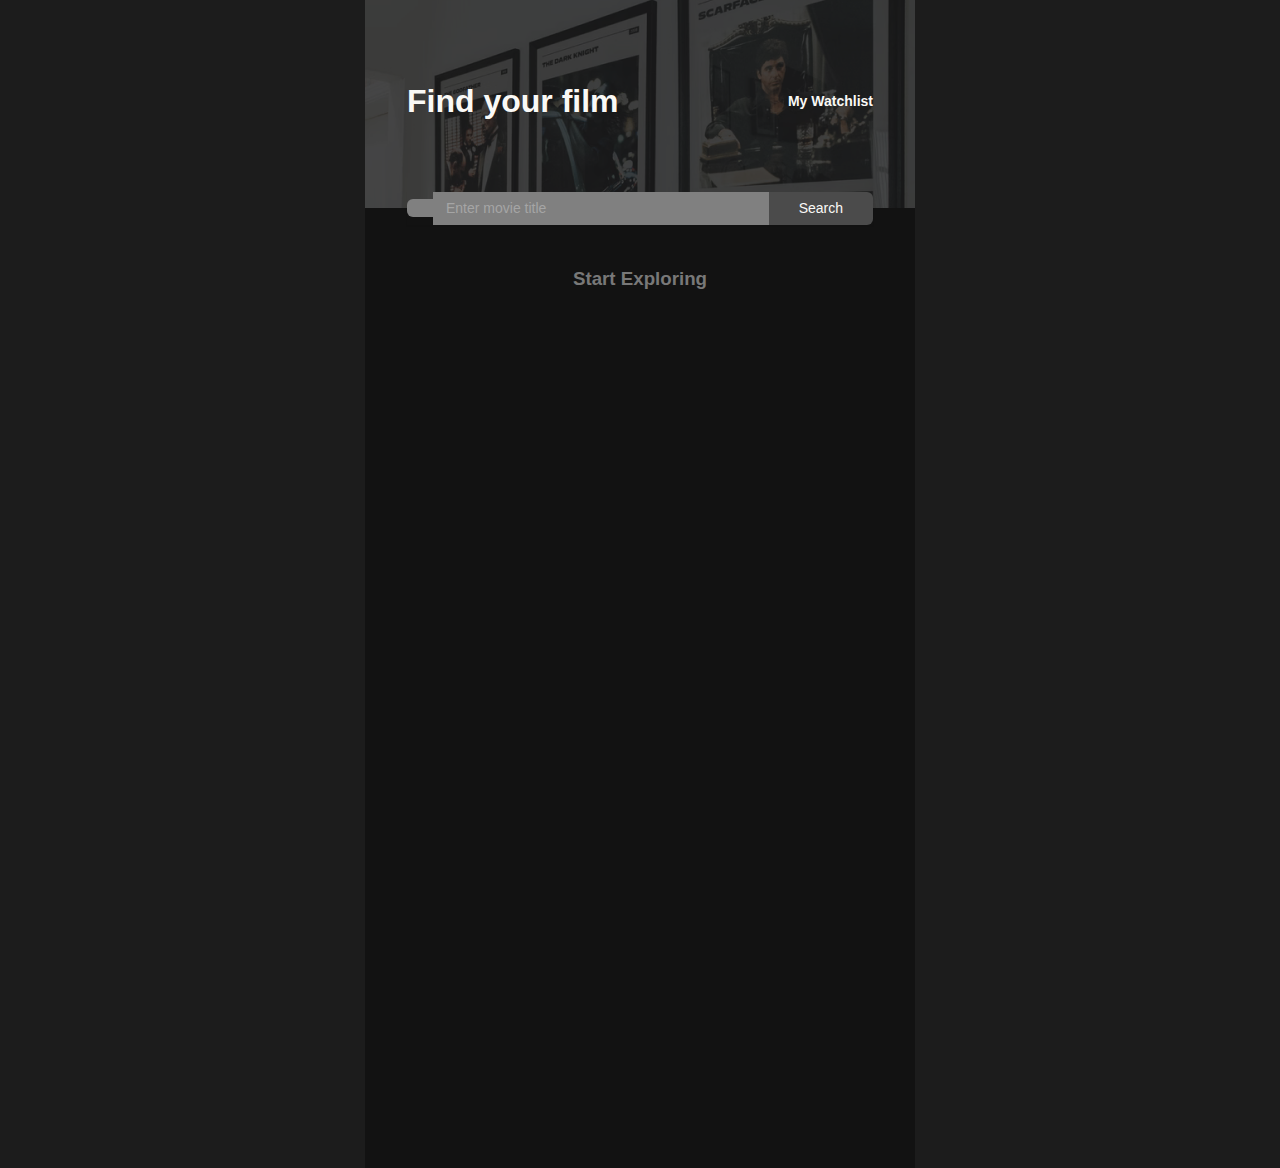
<file: index.html>
<!DOCTYPE html>
<html lang="en">
  <head>
    <meta charset="UTF-8" />
    <meta name="viewport" content="width=device-width, initial-scale=1.0">
    <!-- Google fonts -->
    <link rel="preconnect" href="https://fonts.googleapis.com" />
    <link rel="preconnect" href="https://fonts.gstatic.com" crossorigin />
    <link
      href="https://fonts.googleapis.com/css2?family=Playfair+Display:wght@400;500;900&family=Poppins:wght@300;400;900&display=swap"
      rel="stylesheet"
    />
    <!-- Fonts Awesome -->
    <link
      rel="stylesheet"
      href="https://cdnjs.cloudflare.com/ajax/libs/font-awesome/6.4.2/css/all.min.css"
      integrity="sha512-z3gLpd7yknf1YoNbCzqRKc4qyor8gaKU1qmn+CShxbuBusANI9QpRohGBreCFkKxLhei6S9CQXFEbbKuqLg0DA=="
      crossorigin="anonymous"
      referrerpolicy="no-referrer"
    />
    <!-- CSS -->
    <link rel="stylesheet" href="index.css" />
    <!-- title -->
    <title>Movies Watch List</title>
  </head>

  <body>
    <div class="container">
      <nav id="nav-bar">
        <div class="navbar-top">
          <h1>Find your film</h1>
          <a class="watchlist-page" href="watchlist.html">My Watchlist</a>
        </div>
        <form id="search-form">
          <label for="search-bar" class="input-field">
            <i class="fa fa-search"></i>
            <input
              type="text"
              id="search-input"
              placeholder="Enter movie title"
            />
            <button id="search-btn" class="search-btn" type="submit">
              Search
            </button>
          </label>
        </form>
      </nav>
      <div id="search-results">
        <div class="placeholder-text">
          <i class="fa fa-film" aria-hidden="true"></i>
          <h3>Start Exploring</h3>
        </div>
      </div>
    </div>

    <script src="index.js"></script>
  </body>
</html>
</file>
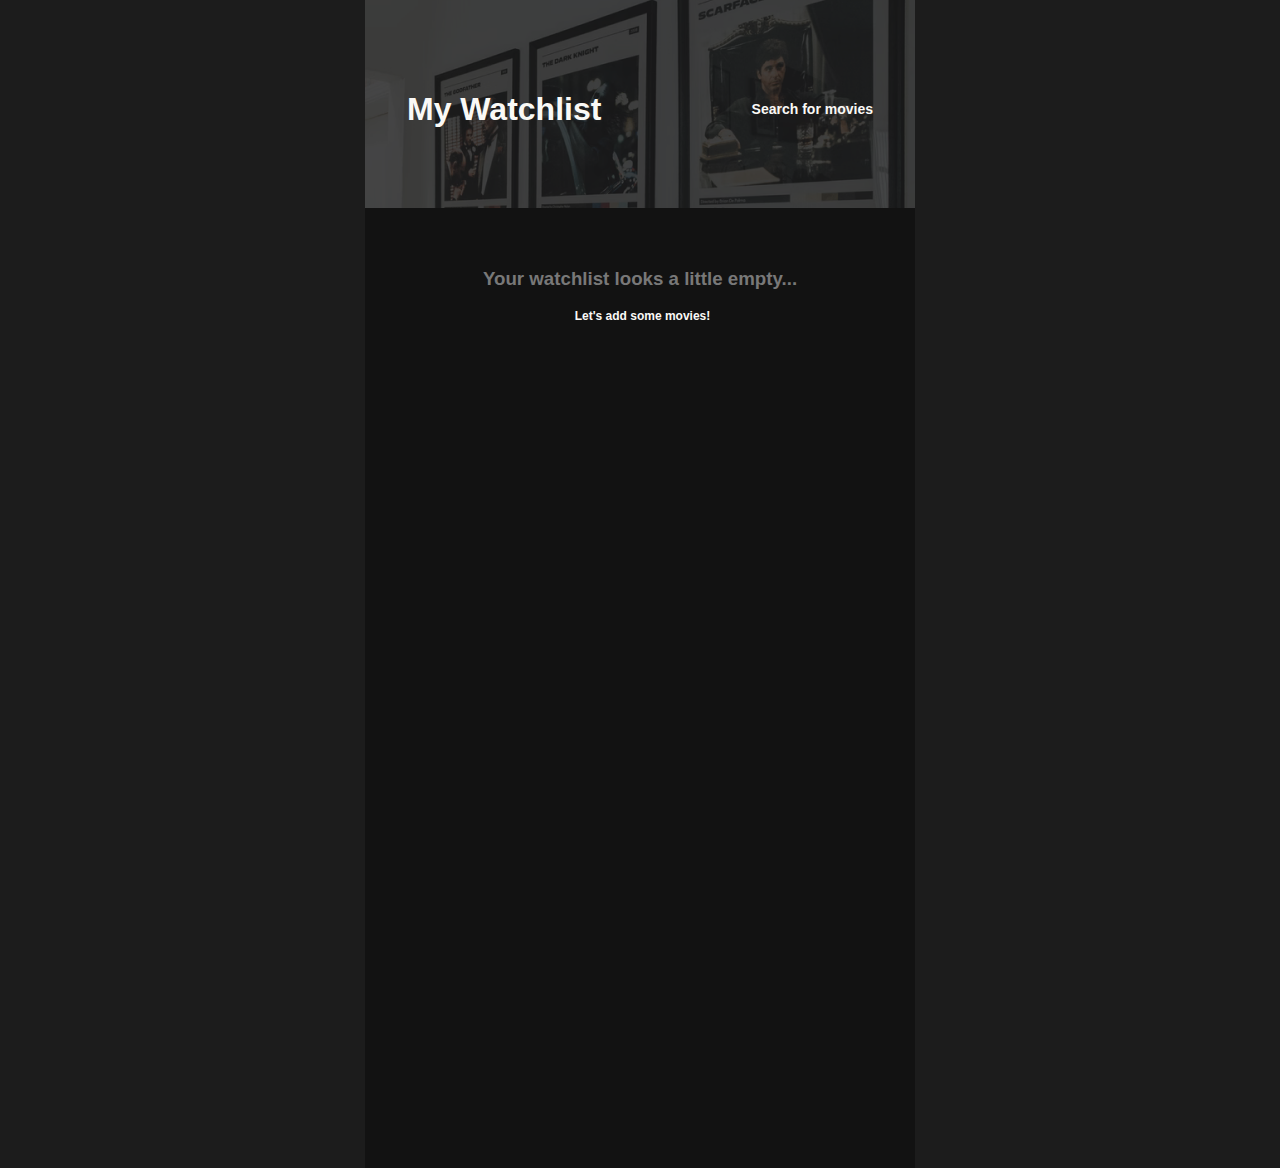
<file: watchlist.html>
<!DOCTYPE html>
<html lang="en">
  <head>
    <meta charset="UTF-8" />
    <meta name="viewport" content="width=device-width, initial-scale=1.0" />
    <!-- Google fonts -->
    <link rel="preconnect" href="https://fonts.googleapis.com" />
    <link rel="preconnect" href="https://fonts.gstatic.com" crossorigin />
    <link
      href="https://fonts.googleapis.com/css2?family=Playfair+Display:wght@400;500;900&family=Poppins:wght@300;400;900&display=swap"
      rel="stylesheet"
    />
    <!-- Fonts Awesome -->
    <link
      rel="stylesheet"
      href="https://cdnjs.cloudflare.com/ajax/libs/font-awesome/6.4.2/css/all.min.css"
      integrity="sha512-z3gLpd7yknf1YoNbCzqRKc4qyor8gaKU1qmn+CShxbuBusANI9QpRohGBreCFkKxLhei6S9CQXFEbbKuqLg0DA=="
      crossorigin="anonymous"
      referrerpolicy="no-referrer"
    />
    <!-- CSS -->
    <link rel="stylesheet" href="index.css" />
    <!-- title -->
    <title>Your Watchlist</title>
  </head>
  <body>
    <div class="container">
      <nav id="nav-bar">
        <div class="navbar-top">
          <h1>My Watchlist</h1>
          <a class="index-page" href="index.html">Search for movies</a>
        </div>
        <form id="search-form">
        </form>
      </nav>
    
    <div id="watchlist">
      <div class="placeholder-text">
        <h3>Your watchlist looks a little empty...</h3>
        <div class="add">
          <a class="add-watchlist" href="index.html">
              <i class="fa fa-plus-circle watchlist-btn"></i>
              <span class="watchlist-text">Let's add some movies!</span>
          </a>
        </div>
      </div>
    </div>
    <script src="watchlist.js"></script>
    </div>
  </body>
</html>
</file>
<file: index.css>
*{
    box-sizing: border-box;
}

body{
    margin: 0;
    padding: 0;
    font-family: 'Inter', sans-serif;
    background-color: #1C1C1C;
    color: #faf9f6; 
}

.container {
    margin: 0 auto; 
    max-width: 550px;
    height: 208px;
    background-image: url(images/background_image.png);
}

#nav-bar {
    display: flex;
    width: 100%; 
    height: 208px; 
    margin: auto;
    padding: 0 42px;
    align-items: center;
    justify-content: space-between;
    flex-wrap: wrap;
}

.navbar-top{
    width: 100%; 
    display: flex;
    justify-content: space-between;
    margin-top: 4em; 
    align-items: center;
}

nav h1,
a {
    color: #faf9f6; 
    padding: 0;
    margin: 0;
}

nav h1{
    font-size: 2em;
}

.watchlist-page,
.index-page {
    text-decoration: none;
    font-weight: 700;
    line-height: 20px;
    cursor: pointer;
    font-size: 14px; 
}

#search-form {
    width: 100%;
}

.input-field{
    display: flex; 
    width: 100%; 
    position: relative;
    box-shadow: 0px 1px 2px 0px rgba(0, 0, 0, 0.05);
    bottom: -35px; 
}

.input-field > i,
input {
    background-color: gray;
    padding: 9px 13px; 
    border: none;
}

.input-field > i {
    border-radius: 6px 0 0 6px; 
}

i{
    padding: 0 10px; 
    align-self: center;
    font-size: 16px; 
}

input {
    width: 100%;
    color: #faf9f6; 
}

input::placeholder,
i {
    color: #A5A5A5;
}

input::placeholder{
    font-size: 14px;
    font-family: inherit;
}

input:focus::placeholder {
    color: transparent;
 
  }

input:focus {
    border: none; 
    outline: none; 
    color: #faf9f6; 
}

.search-btn{
    border-radius: 0px 6px 6px 0px;
    background: #4B4B4B;
    border: none; 
    color: #faf9f6; 
    font-size: 14px;
    padding: 0 30px; 
    -webkit-transition-duration: 0.4s;
    transition-duration: 0.4s;
}

.search-btn:hover{
    background-color: #FEC654;
    color: black;
}

.search-btn:active{
    box-shadow: 2px 2px 5px #faf9f6;
    box-shadow:
}

.placeholder{
    display: flex;
    flex-direction: column;
    align-items: center;
    justify-content: center;
    height: 100vh;
    gap: 25px; 
}

.placeholder p{
    color: #2E2E2F;
}

#search-results,
#watchlist {
    padding-top: 60px; 
    display: flex;
    flex-direction: column;
    gap: 35px; 
    width: 100%;
    background-color:#121212;
}

.fa-film{
    font-size: 5em; 
}

.movie-container {
    display: flex;
    width: 85%;
    margin:0  auto; 
    gap: 21px;
    padding-bottom: 20px; 
    border-bottom: 1px solid #4B4B4B;
}

.movie-container:last-child {
    border-bottom: none;
}

.movie-poster {
    height: 147px;
    width: 99px; 
}

.movie-header{
    display: flex;
}

.movie-info a{
    margin-right: auto;
}

.movie-body{
    width: 70%;
}
.movie-description {
    display: flex;
    flex-direction: column;
}

.movie-plot {
    overflow: hidden; 
    text-overflow: ellipsis;

}

.movie-header{
    display: flex;
    align-items: center;
    margin:0;
}

.movie-title{
    font-size: 18px;
    font-style: normal;
    font-weight: 500;
    line-height: 1.5; 
    margin: 0;
}

.fa-star{
    color: #FEC654;
    font-size: 12px; 
}

.rating{
    font-size: 12px;
    font-weight: 400;
}

.movie-info{
    display: flex;
    align-items: center; 
    gap: 15px; 
}

.runtime,
.genre,
.watchlist-text,
.remove-watchlist-text{
    font-size: 12px;
    margin: 0;
}

.fa-plus-circle,
.fa-minus-circle{
    color: #faf9f6;
    padding: 0;
    margin: 0 -25px 0 0px; 
    cursor: pointer;
}

a.remove-watchlist{
    margin-right: 0;
}

.read-more,
.read-less{
    display: none; 
    font-size: 12px; 
    text-decoration: none;
    cursor: pointer;
    font-family: inherit;
}

.movie-plot {
    overflow: hidden;
    color: #A5A5A5;
    font-size: 14px;
    line-height: 20px; 
    margin: 7px 0; 
  }

.add-watchlist-btn,
.remove-watchlist-btn{
    cursor: pointer;
    padding-right: 0;
}

div.movie-info{
    display: flex;

}

.runtime{
    flex-shrink: 0;
}

.remove,
.add{
    margin-left: auto;
    display: flex;
    gap: 25px; 
    align-items: center;
}

.runtime,
.genre,
.remove-watchlist,
.remove-watchlist-text{
    display: inline-block;
}

.placeholder-text{
    display: flex;
    width: auto;
    height: 100vh;
    flex-direction: column;
    align-items: center;
}

.placeholder-text .add{
    display: block;
    margin: 0; 
    padding: 0;
}

.placeholder-text h3,
.no-result-error-message{
    color: #787878;
    margin-top: 0;
}
.no-result-error-message{
    text-align: center;
}

.fa-film{
    color: #787878;
}

.placeholder-text a{
    cursor: pointer;
    text-decoration: none;
    font-size: 1.5em;
    font-weight: bold;
}

.placeholder-text .add .add-watchlist{
    display: flex;
    gap: 30px;
    align-items: center; 
}

.add-watchlist{
    display: flex; 
    gap: 30px; 
    align-items: center;
}

p.watchlist-text,
p.remove-watchlist-text{
    cursor: pointer; 
}

p.watchlist-text:hover,
p.remove-watchlist-text:hover,
nav a:hover,
span.watchlist-text:hover{
    color: #FEC654;
}

.read-more-link{
    text-decoration: none;
}

.remove-watchlist{
    display: flex;
    gap: 30px; 
    align-items: center;
}

@media only screen and (max-width: 480px){
    .navbar-top{
        align-items: baseline;
    }
    .navbar-top h1{
        font-size: 1.5em; 
    }
    .navbar-top .watchlist-page {
        font-size: 0.8em;
    }
    h3.movie-title{
        font-size: 1rem; 
    }
}
</file>
